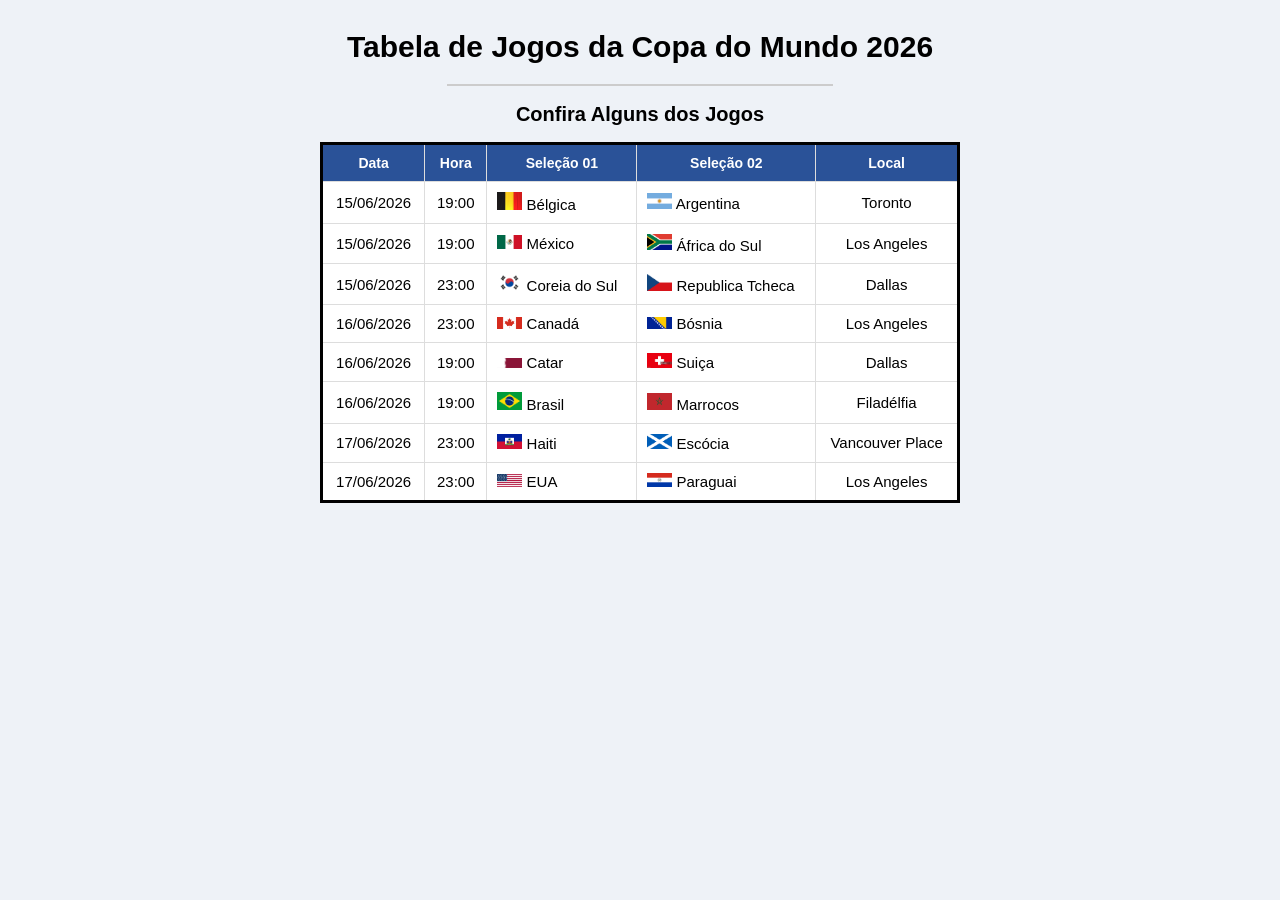
<file: Trabalho_CopaDoMundo/index.html>
<html>
    <head>
        <title>Jogos Copa do Mundo 2026</title>
        <link href="estilos.css" rel="stylesheet" type="text/css">
    </head>

  
    <body>
        <div class="divTitulo">
            <h1>Tabela de Jogos da Copa do Mundo 2026</h1>
            <hr>
            <h2>Confira Alguns dos Jogos</h2>

            <table class="TabelaJogos">
                <tr>
                    <th>Data</th>
                    <th>Hora</th>
                    <th>Seleção 01</th>
                    <th>Seleção 02</th>
                    <th>Local</th>
                </tr>

                <tr>
                    <td>15/06/2026</td>
                    <td>19:00</td>
                    <td class="AlinhaLeft"><img src="BandeiraBelgica.jpg" class="Bandeira"> Bélgica</td>
                    <td class="AlinhaLeft"><img src="BandeiraArgentina.png" class="Bandeira"> Argentina</td>
                    <td>Toronto</td>
                </tr>

                <tr>
                    <td>15/06/2026</td>
                    <td>19:00</td>
                    <td class="AlinhaLeft"><img src="BandeiraMexico.png" class="Bandeira"> México</td>
                    <td class="AlinhaLeft"><img src="BandeiraAfricaDoSul.png" class="Bandeira"> África do Sul</td>
                    <td>Los Angeles</td>
                </tr>

                <tr>
                    <td>15/06/2026</td>
                    <td>23:00</td>
                    <td class="AlinhaLeft"><img src="BandeiraCoreiaDoSul.png" class="Bandeira"> Coreia do Sul</td>
                    <td class="AlinhaLeft"><img src="BandeiraRepublicaTcheca.png" class="Bandeira"> Republica Tcheca</td>
                    <td>Dallas</td>
                </tr>

                <tr>
                    <td>16/06/2026</td>
                    <td>23:00</td>
                    <td class="AlinhaLeft"><img src="BandeiraCanada.png" class="Bandeira"> Canadá</td>
                    <td class="AlinhaLeft"><img src="BandeiraBosnia.png" class="Bandeira"> Bósnia</td>
                    <td>Los Angeles</td>
                </tr>

                <tr>
                    <td>16/06/2026</td>
                    <td>19:00</td>
                    <td class="AlinhaLeft"><img src="BandeiraCatar.png" class="Bandeira"> Catar</td>
                    <td class="AlinhaLeft"><img src="BandeiraSuiça.png" class="Bandeira"> Suiça</td>
                    <td>Dallas</td>
                </tr>

                <tr>
                    <td>16/06/2026</td>
                    <td>19:00</td>
                    <td class="AlinhaLeft"><img src="BandeiraBrasil.png" class="Bandeira"> Brasil</td>
                    <td class="AlinhaLeft"><img src="BandeiraMarrocos.png" class="Bandeira"> Marrocos</td>
                    <td>Filadélfia</td>
                </tr>

                <tr>
                    <td>17/06/2026</td>
                    <td>23:00</td>
                    <td class="AlinhaLeft"><img src="BandeiraHaiti.png" class="Bandeira"> Haiti</td>
                    <td class="AlinhaLeft"><img src="BandeiraEscocia.png" class="Bandeira"> Escócia</td>
                    <td>Vancouver Place</td>
                </tr>

                <tr>
                    <td>17/06/2026</td>
                    <td>23:00</td>
                    <td class="AlinhaLeft"><img src="BandeiraEUA.png" class="Bandeira"> EUA</td>
                    <td class="AlinhaLeft"><img src="BandeiraParaguai.png" class="Bandeira"> Paraguai</td>
                    <td>Los Angeles</td>
                </tr>
                
            </table>
        </div>
    </body>
</html>
</file>
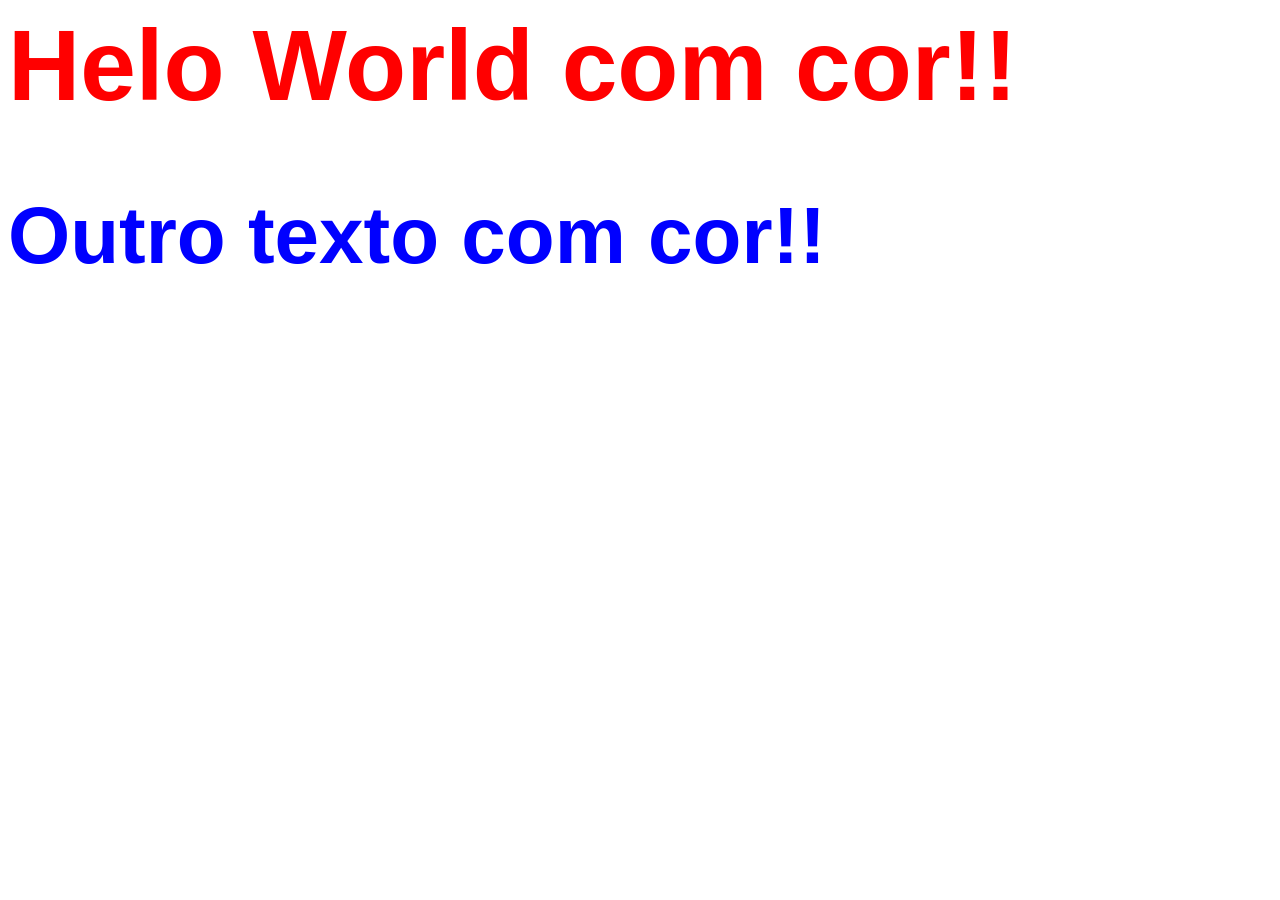
<file: Desenvolvimento Para Internet/ProjetosHTML/index.html>
<html>
    <head>
        <title>Exemplos CSS</title>
        <link href="estilos.css" rel="stylesheet" type="text/css">
    </head>
    <body>
        <h1>Helo World com cor!!</h1>
        <h1 class="TextoTitulo">Outro texto com cor!!</h1>
    </body>
</html>
</file>
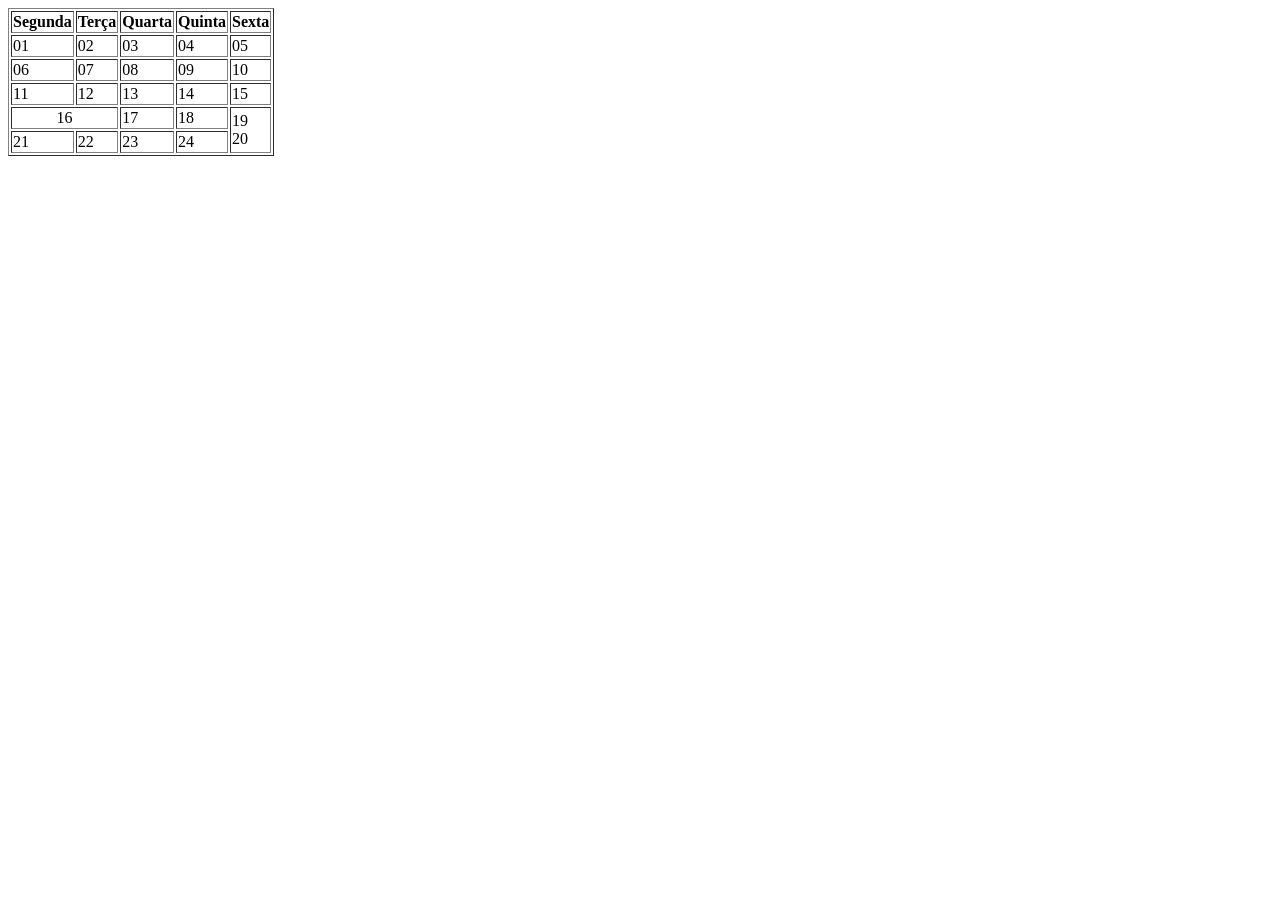
<file: Desenvolvimento Para Internet/ProjetosHTML/Aula18_03_26/index.html>
<html>
    <head>
        <title>Exemplo Tabelas</title>
    </head>
    <body>
        <table border="1">
            <tr>
                <th>Segunda</th>
                <th>Terça</th>
                <th>Quarta</th>
                <th>Quinta</th>
                <th>Sexta</th>
            </tr>
            <tr>
                <td>01</td>
                <td>02</td>
                <td>03</td>
                <td>04</td>
                <td>05</td>
            </tr>
            <tr>
                <td>06</td>
                <td>07</td>
                <td>08</td>
                <td>09</td>
                <td>10</td>
            </tr>
            <tr>
                <td>11</td>
                <td>12</td>
                <td>13</td>
                <td>14</td>
                <td>15</td>
            </tr>
            <tr>
                <td colspan="2" align="center">16</td>
                <td>17</td>
                <td>18</td>
                <td rowspan="2">19<br>20
                </td>
            </tr>
            <tr>
                <td>21</td>
                <td>22</td>
                <td>23</td>
                <td>24</td>
            </tr>
        </table>

    </body>
</html>
</file>
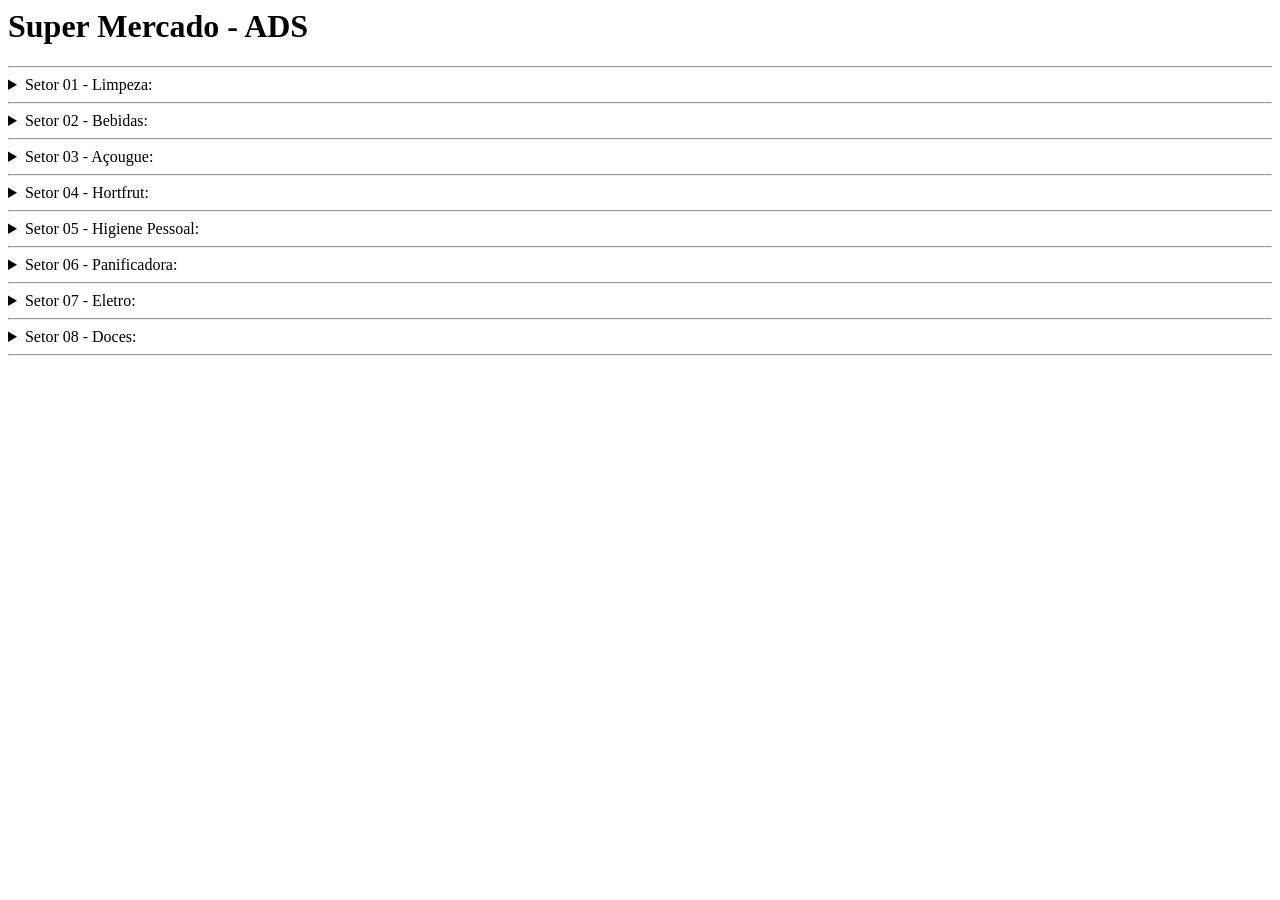
<file: Desenvolvimento Para Internet/ProjetosHTML/Exercicio16_03_26/index.html>
<html>
    <head>
        <title>Produtos do Super Mercado</title>
    </head>
    <body>
        <h1>Super Mercado - ADS</h1>
        <hr>

        <details>
            <summary>Setor 01 - Limpeza:</summary>
            <ul>
                <li>Detergente:</li>
                <img src="Detergente.jpg" width="10%">
                <li>Sabão em Pó:</li>
                <img src="Sabao_em_po.jpg" width="10%">
                <li>Amaciante:</li>
                <img src="Amaciante.jpg" width="10%">
                <li>Veja Multiuso:</li>
                <img src="VejaMultiuso.jpg" width="10%">
                <li>Kit Rodo:</li>
                <img src="KitRodo.jpg" width="10%">
            </ul>
        </details>
        <hr>

        <details>
            <summary>Setor 02 - Bebidas:</summary>
            <ul>
                <li>Água:</li>
                <img src="Agua.jpg" width="10%">
                <li>Refrigerante:</li>
                <img src="CocaCola.jpg" width="10%">
                <li>Energético:</li>
                <img src="Energetico.jpg" width="10%">
                <li>Cerveja:</li>
                <img src="Cerveja.jpg" width="10%">
                <li>Suco:</li>
                <img src="Suco.jpg" width="10%">
            </ul>
        </details>
        <hr>

        <details>
            <summary>Setor 03 - Açougue:</summary>
            <ul>
                <li>Carne Moída:</li>
                <img src="CarneMoida.jpg" width="10%">
                <li>Carne de Porco:</li>
                <img src="CarneDePorco.jpg" width="10%">
                <li>Linguiça Toscana:</li>
                <img src="Linguiça.jpg" width="10%">
                <li>Picanha:</li>
                <img src="Picanha.jpg" width="10%">
                <li>Coxa de Frango:</li>
                <img src="Coxa de Frango.jpg" width="10%">
            </ul>
        </details>
        <hr>

        <details>
            <summary>Setor 04 - Hortfrut:</summary>
            <ul>
                <li>Banana:</li>
                <img src="Banana.jpg" width="10%">
                <li>maçã:</li>
                <img src="Maça.jpg" width="8%">
                <li>Abacaxi:</li>
                <img src="Abacaxi.jpg" width="10%">
                <li>Uva Verde:</li>
                <img src="UvaVerde.jpg" width="10%">
                <li>Melão:</li>
                <img src="Melao.jpg" width="10%">
            </ul>
        </details>
        <hr>

        <details>
            <summary>Setor 05 - Higiene Pessoal:</summary>
            <ul>
                <li>Sabonete:</li>
                <img src="Sabonete.jpg" width="10%">
                <li>Shampoo:</li>
                <img src="Shampoo.jpg" width="8%">
                <li>Pasta de Dente:</li>
                <img src="PastaDeDente.jpg" width="10%">
                <li>Papel Higienico:</li>
                <img src="PapelHigienico.jpg" width="10%">
                <li>Fio Dental:</li>
                <img src="FioDental.jpg" width="10%">
            </ul>
        </details>
        <hr>

        <details>
            <summary>Setor 06 - Panificadora:</summary>
            <ul>
                <li>Pão Francês:</li>
                <img src="Pão Frances.jpg" width="10%">
                <li>Presunto:</li>
                <img src="Presunto.jpg" width="8%">
                <li>Maionese:</li>
                <img src="Maionese.jpg" width="10%">
                <li>Queijo Colonial:</li>
                <img src="QueijoColonial.jpg" width="10%">
                <li>Café:</li>
                <img src="Cafe.jpg" width="10%">
            </ul>
        </details>
        <hr>

        <details>
            <summary>Setor 07 - Eletro:</summary>
            <ul>
                <li>Filtro de Linha:</li>
                <img src="FiltroDeLinha.jpg" width="10%">
                <li>Adaptador T:</li>
                <img src="AdaptadorT.jpg" width="8%">
                <li>Resistencia Para Chuveiro:</li>
                <img src="ResistenciaParaChuveiro.jpg" width="10%">
                <li>Fios:</li>
                <img src="Fios.jpg" width="10%">
                <li>Tomada com Interruptor:</li>
                <img src="Interruptor.jpg" width="10%">
            </ul>
        </details>
        <hr>

        <details>
            <summary>Setor 08 - Doces:</summary>
            <ul>
                <li>Caixa de Chocolates:</li>
                <img src="CaixaDeChocolates.jpg" width="10%">
                <li>Barra de Chocolate:</li>
                <img src="BarraDeChocolate.jpg" width="8%">
                <li>Bolacha Recheada:</li>
                <img src="BolachaRecheada.jpg" width="10%">
                <li>Waffer:</li>
                <img src="Waffer.jpg" width="10%">
                <li>paçoquinha:</li>
                <img src="Paçoquinha.jpg" width="10%">
            </ul>
        </details>
        <hr>






    






    </body>


</html>
</file>
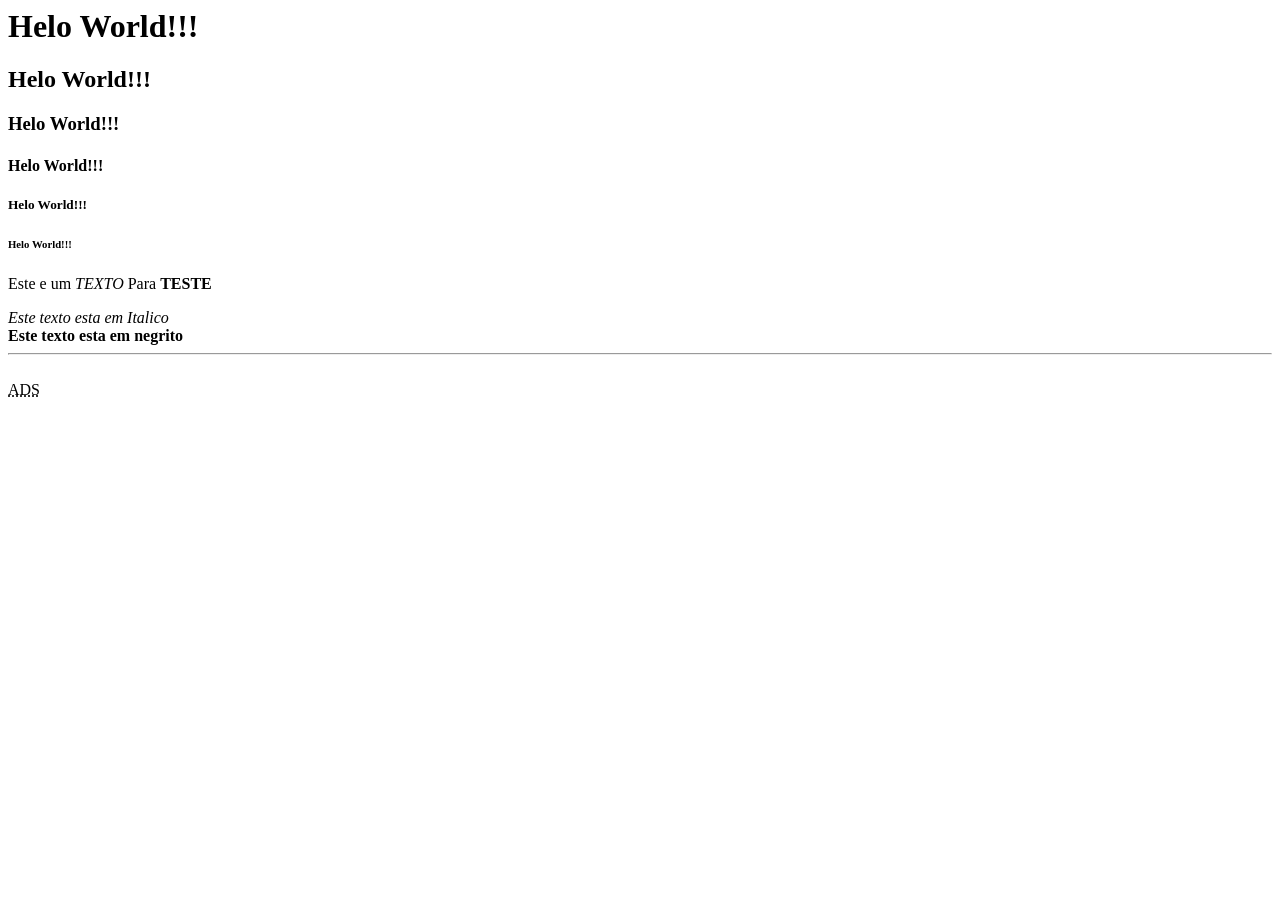
<file: Desenvolvimento Para Internet/ProjetosHTML/MeuPrimeiroSite/index.html>
<html>
    <head>
        <Title>Meu Primeiro Site</Title>
    </html>
    <body>
        <h1>Helo World!!!</h1>
        <h2>Helo World!!!</h2>
        <h3>Helo World!!!</h3>
        <h4>Helo World!!!</h4>
        <h5>Helo World!!!</h5>
        <h6>Helo World!!!</h6>
        <p>Este e um <i>TEXTO</i> Para <b>TESTE</b></p>
        <i>Este texto esta em Italico</i><br>
        <b>Este texto esta em negrito</b>
        <br>
        <hr>
        <br>
        <abbr title="Analise desenvolvimento de Sistemas">ADS</abbr>
    </body>
</html>
</file>
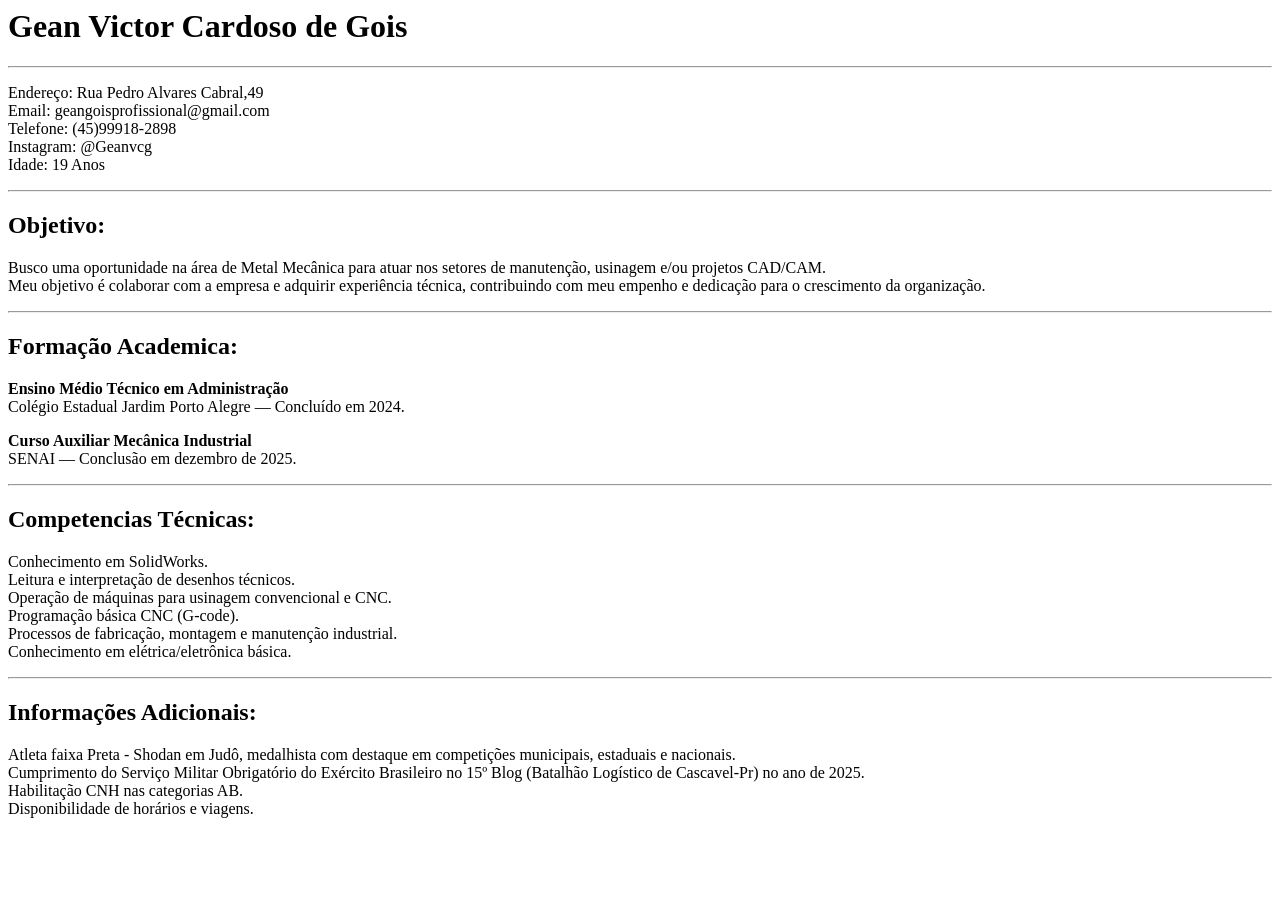
<file: Desenvolvimento Para Internet/ProjetosHTML/PrimeiroExercicio/index.html>
<html>
    <head>
        <title>Curriculo - Gean Gois</title>
    </head>
    <body>
        <h1>Gean Victor Cardoso de Gois</h1>
        <hr>
            <p>Endereço: Rua Pedro Alvares Cabral,49<br>
            Email: geangoisprofissional@gmail.com<br>
            Telefone: (45)99918-2898<br>
            Instagram: @Geanvcg<br>
            Idade: 19 Anos
            </p>
        <hr>

        <h2>Objetivo:</h2>
            <p>Busco uma oportunidade na área de Metal Mecânica para atuar nos setores de manutenção, usinagem e/ou projetos CAD/CAM.<br>
            Meu objetivo é colaborar com a empresa e adquirir experiência técnica, contribuindo com meu empenho e dedicação para o crescimento da organização.
            </p>
        <hr>

        <h2>Formação Academica:</h2>
            <p>
                <b>Ensino Médio Técnico em Administração</b><br>
                Colégio Estadual Jardim Porto Alegre — Concluído em 2024.</p>
                <p><b>Curso Auxiliar Mecânica Industrial</b><br>
                SENAI — Conclusão em dezembro de 2025.
            </p>
        <hr>

        <h2><b>Competencias Técnicas:</b></h2>
            <p>
                Conhecimento em SolidWorks.<br>
                Leitura e interpretação de desenhos técnicos.<br>
                Operação de máquinas para usinagem convencional e CNC.<br>
                Programação básica CNC (G-code).<br>
                Processos de fabricação, montagem e manutenção industrial.<br>
                Conhecimento em elétrica/eletrônica básica.<br>
            </p>
        <hr>

        <h2><b>Informações Adicionais:</b></h2>
            <p>
                Atleta faixa Preta - Shodan em Judô, medalhista com destaque em competições municipais, estaduais e nacionais.<br>
                Cumprimento do Serviço Militar Obrigatório do Exército Brasileiro no 15º Blog (Batalhão Logístico de Cascavel-Pr) no ano de 2025.<br>
                Habilitação CNH nas categorias AB.<br>
                Disponibilidade de horários e viagens.<br>
            </p>
    </body>
</html>
</file>
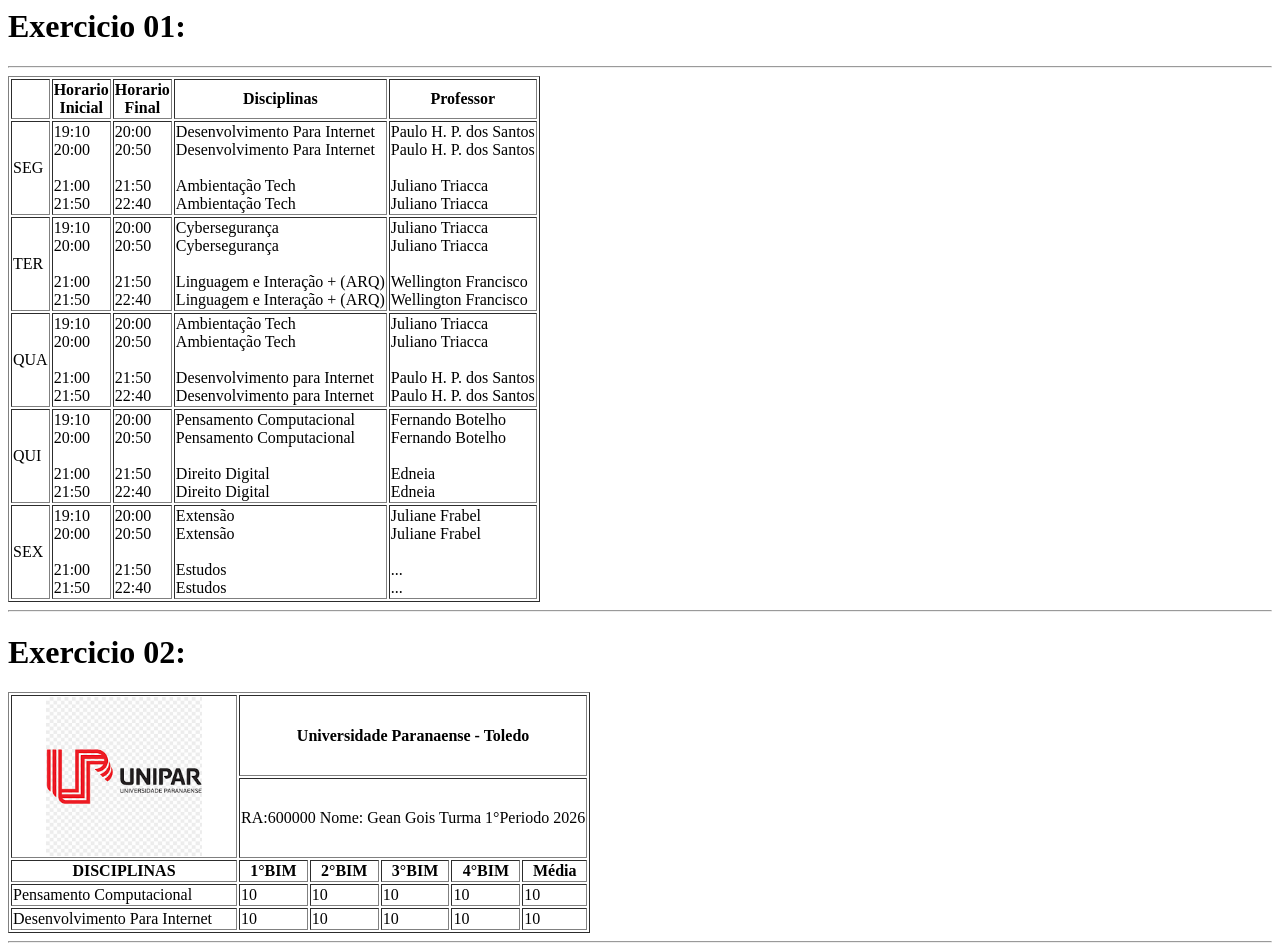
<file: Desenvolvimento Para Internet/ProjetosHTML/Aula18_03_26/Exercicio18_03_26/index.html>
<html>
    <head>
        <title>Exercicio Tabelas</title>
    </head>
    <body>
        <h1>
        Exercicio 01:
        </h1>
        <hr>

        <table border="1">
            <tr>
                <th></th>
                <th>Horario<br>Inicial</th>
                <th>Horario<br>Final</th>
                <th>Disciplinas</th>
                <th>Professor</th>
            </tr>

            <tr>
                <td>SEG</td>
                <td>19:10<br>
                    20:00<br><br>
                    21:00<br>
                    21:50
                </td>
                <td>20:00<br>
                    20:50<br><br>
                    21:50<br>
                    22:40
                </td>
                <td>Desenvolvimento Para Internet<br>
                    Desenvolvimento Para Internet<br><br>
                    Ambientação Tech<br>
                    Ambientação Tech
                </td>
                <td>Paulo H. P. dos Santos<br>
                    Paulo H. P. dos Santos<br><br>
                    Juliano Triacca<br>
                    Juliano Triacca
                </td>
            <tr>
                <td>TER</td>
                <td>19:10<br>
                    20:00<br><br>
                    21:00<br>
                    21:50
                </td>
                <td>20:00<br>
                    20:50<br><br>
                    21:50<br>
                    22:40
                </td>
                <td>Cybersegurança<br>
                    Cybersegurança<br><br>
                    Linguagem e Interação + (ARQ)<br>
                    Linguagem e Interação + (ARQ)
                </td>
                <td>Juliano Triacca<br>
                    Juliano Triacca<br><br>
                    Wellington Francisco<br>
                    Wellington Francisco
                </td>
            </tr>

            <tr>
                <td>QUA</td>
                <td>19:10<br>
                    20:00<br><br>
                    21:00<br>
                    21:50
                </td>
                <td>20:00<br>
                    20:50<br><br>
                    21:50<br>
                    22:40
                </td>
                <td>Ambientação Tech<br>
                    Ambientação Tech<br><br>
                    Desenvolvimento para Internet<br>
                    Desenvolvimento para Internet
                </td>
                <td>Juliano Triacca<br>
                    Juliano Triacca<br><br>
                    Paulo H. P. dos Santos<br>
                    Paulo H. P. dos Santos
                </td>
            </tr>

            <tr>
                <td>QUI</td>
                <td>19:10<br>
                    20:00<br><br>
                    21:00<br>
                    21:50
                </td>
                <td>20:00<br>
                    20:50<br><br>
                    21:50<br>
                    22:40
                </td>
                <td>Pensamento Computacional<br>
                    Pensamento Computacional<br><br>
                    Direito Digital<br>
                    Direito Digital
                </td>
                <td>Fernando Botelho<br>
                    Fernando Botelho<br><br>
                    Edneia<br>
                    Edneia
                </td>
            </tr>
            <tr>
                <td>SEX</td>
                <td>19:10<br>
                    20:00<br><br>
                    21:00<br>
                    21:50
                </td>
                <td>20:00<br>
                    20:50<br><br>
                    21:50<br>
                    22:40
                </td>
                <td>Extensão<br>
                    Extensão<br><br>
                    Estudos<br>
                    Estudos
                </td>
                <td>Juliane Frabel<br>
                    Juliane Frabel<br><br>
                    ...<br>
                    ...
                </td>
            </tr>
        </table>
        <hr>

        <h1>
        Exercicio 02:
        </h1>
        <table border="1">
            <tr>
                <th rowspan="2"><img src="[data-uri]" width="70%"></th>
                <th colspan="5">Universidade Paranaense - Toledo</th>
            </tr>

            <tr>
                <td colspan="5">RA:600000 Nome: Gean Gois Turma 1°Periodo 2026</td>
            </tr>

            <tr>
                <th>DISCIPLINAS</th>
                <th>1°BIM</th>
                <th>2°BIM</th>
                <th>3°BIM</th>
                <th>4°BIM</th>
                <th>Média</th>
            </tr>
            <tr>
                <td>Pensamento Computacional</td>
                <td>10</td>
                <td>10</td>
                <td>10</td>
                <td>10</td>
                <td>10</td>
            </tr>
            <tr>
                <td>Desenvolvimento Para Internet</td>
                <td>10</td>
                <td>10</td>
                <td>10</td>
                <td>10</td>
                <td>10</td>
            </tr>
        </table>
        <hr>


    </body>
</html>
</file>
<file: Trabalho_CopaDoMundo/estilos.css>
body{
    background-color: #eef2f7;
    font-family: Arial, Helvetica, sans-serif;
    margin: 0;
}

.divTitulo{
    width: 50%;
    height: 0 auto;
    margin: 30px auto;
    text-align: center;
}

h1{
    font-family: Arial, Helvetica, sans-serif;
    font-size: 30px;
}

hr{
    width: 60%;
    border: 1px solid #ccc;
}

h2{
    font-family: Arial, Helvetica, sans-serif;
    font-size: 20px;
}

.TabelaJogos{
    font-family: Arial, Helvetica, sans-serif;
    font-size: 15px;
    width: 100%;
    margin-right: 0 auto;
    text-align: center;
    border: 3px solid black;
    border-collapse: collapse;
    background-color: white;
}

th{
    color: white;
    font-size: 14px;
    border: 1px solid #ddd;
    padding: 10px;
    background-color: #2a5298;
}

td{
    border: 1px solid #ddd;
    padding: 10px; 
}

.Bandeira{
    width: 25px;
    height: auto;
}

.AlinhaLeft{
    text-align: left;
}
</file>
<file: Desenvolvimento Para Internet/ProjetosHTML/estilos.css>
h1{
    color: red;
    font-size: 100px;
    font-family: Arial, Helvetica, sans-serif;
}

.TextoTitulo{
    color: blue;
    font-size: 80px;
}
</file>
